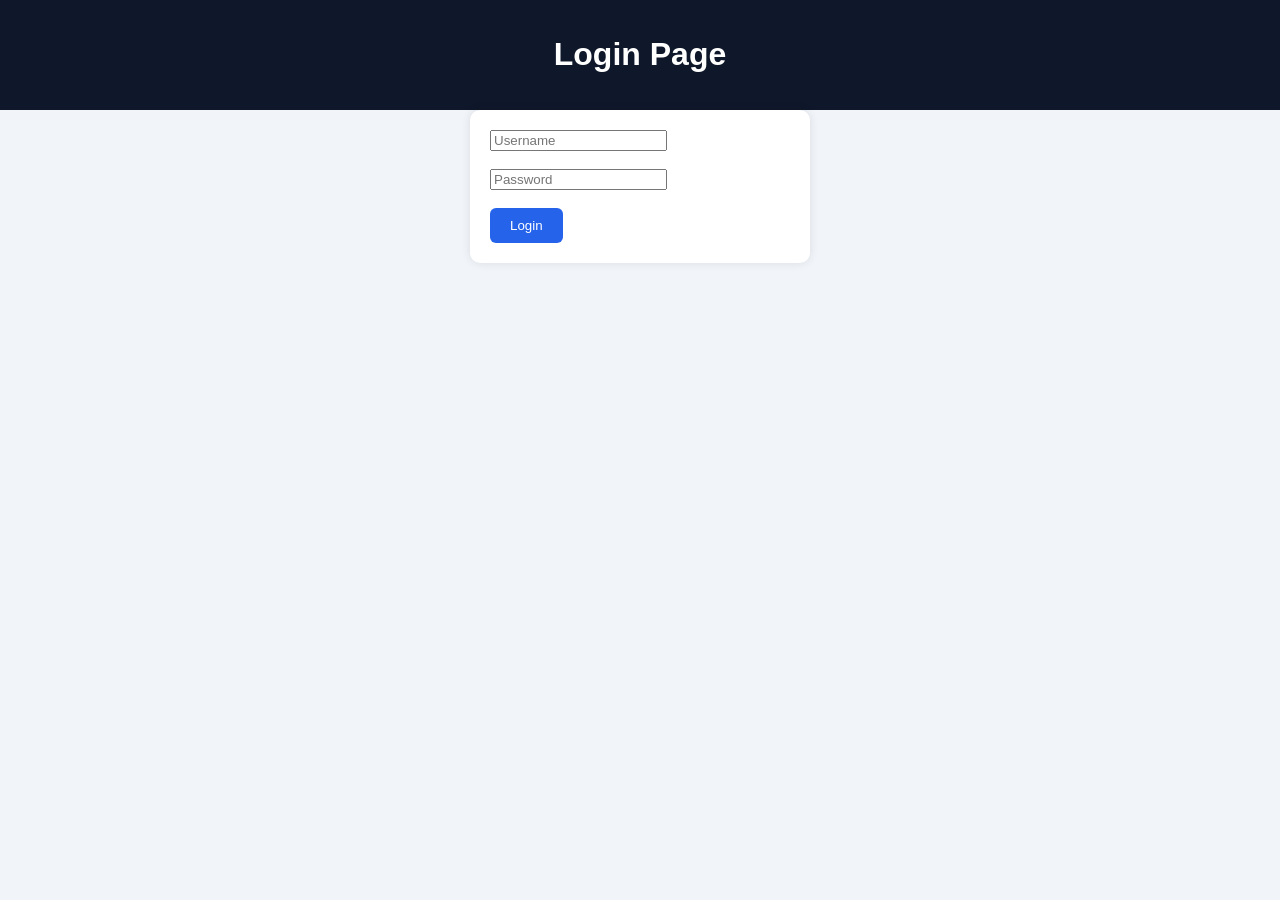
<file: login.html>
<!DOCTYPE html>
<html>
<head>
  <title>Login</title>
  <link rel="stylesheet" href="style.css">
</head>
<body>

<header>
  <h1>Login Page</h1>
</header>

<div class="login-box">
  <input type="text" id="username" placeholder="Username"><br><br>
  <input type="password" id="password" placeholder="Password"><br><br>

  <button onclick="login()">Login</button>
</div>

<script>
function login() {
  let u = document.getElementById("username").value.trim();
  let p = document.getElementById("password").value.trim();

  if (u === "hyndoop" && p === "@james_tucker02567") {
    window.location.href = "inside1.html";
  } else {
    alert("Wrong username or password");
  }
}
</script>

</body>
</html>
</file>
<file: style.css>
body {
  font-family: Arial, sans-serif;
  background: #f1f5f9;
  margin: 0;
  padding: 0;
}

header {
  background: #0f172a;
  color: white;
  padding: 15px;
  text-align: center;
}

.container {
  padding: 20px;
  text-align: center;
}

button {
  background: #2563eb;
  color: white;
  border: none;
  padding: 10px 20px;
  border-radius: 6px;
  cursor: pointer;
}

button:hover {
  background: #1d4ed8;
}

.login-box {
  background: white;
  padding: 20px;
  width: 300px;
  margin: auto;
  border-radius: 10px;
  box-shadow: 0 0 10px rgba(0,0,0,0.1);
}
</file>
